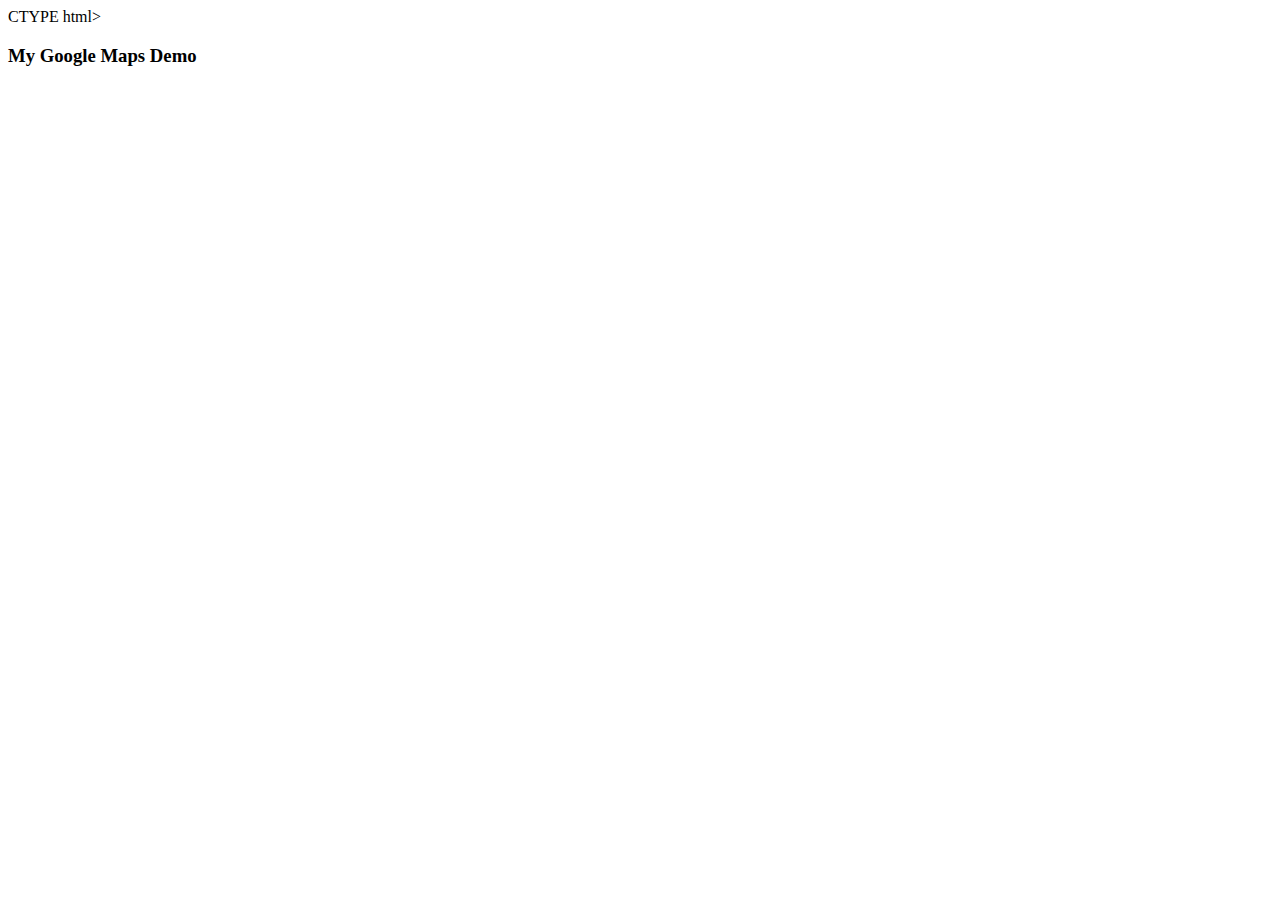
<file: index.html>
CTYPE html>
<html>
  <head>
    <style>
       #map {
        height: 400px;
        width: 100%;
       }
    </style>
  </head>
  <body>
    <h3>My Google Maps Demo</h3>
    <div id="map"></div>
    <script>   
    <script async defer
    src="https://maps.googleapis.com/maps/api/js?key=AIzaSyAPIKI9rNnmIyT-5frqg6aSqaAS3hUA69k&callback=initMap">
    </script>
    <script src = "apiCalls.js">
    </script>
  </body>
</html>
</file>
